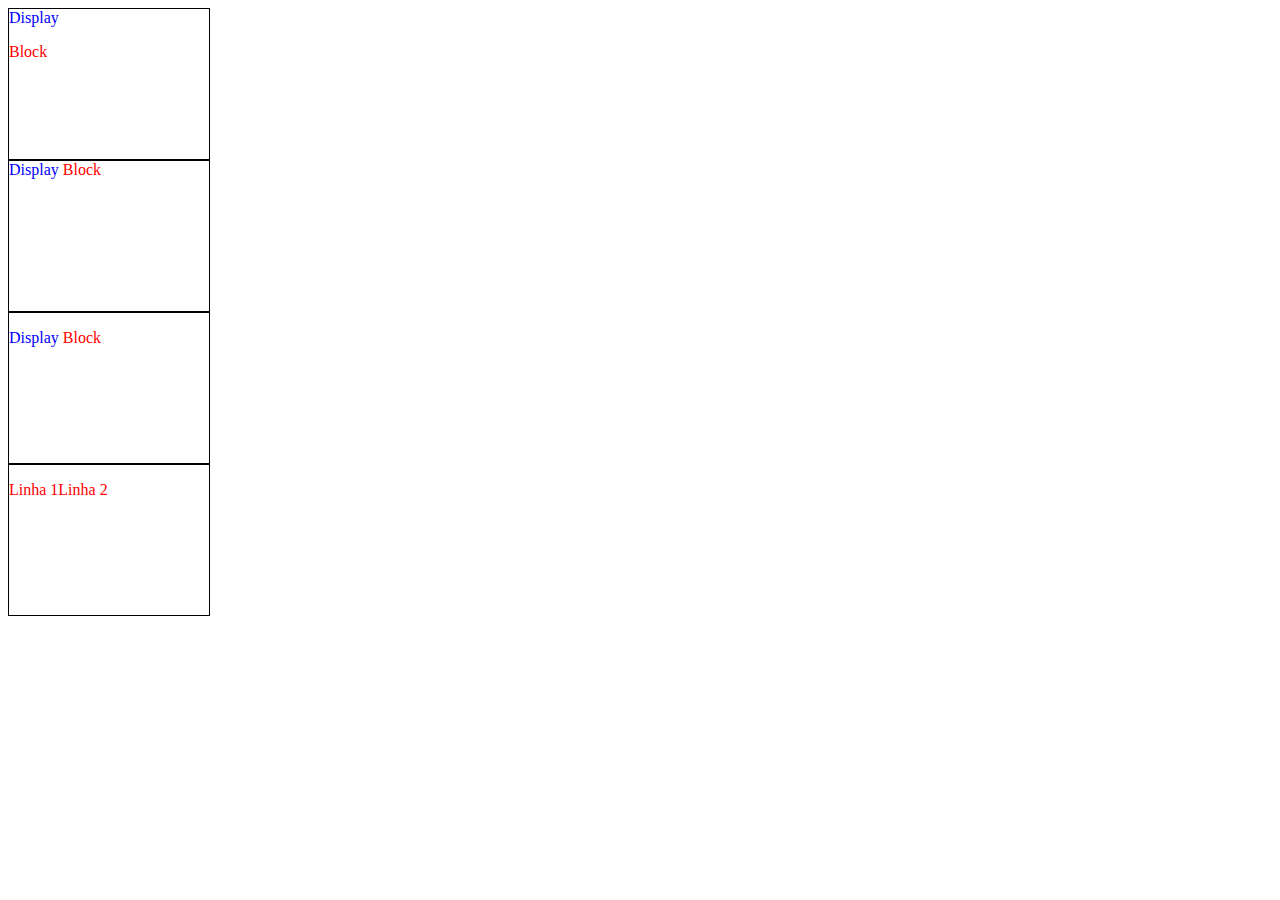
<file: index.html>
<!DOCTYPE html>
<html lang="pt-br">
<head>
    <meta charset="UTF-8">
    <meta http-equiv="X-UA-Compatible" content="IE=edge">
    <meta name="viewport" content="width=device-width, initial-scale=1.0">
    <title>Aula Display</title>
    <link rel="stylesheet" href="style.css">
</head>
<body>
    <div class="display-none">
        <p>None</p>
    </div>
    <div class="display-block">
        <span>Display</span>
        <p>Block</p>
    </div>
    <div>
        <span>Display</span>
        <p class="display-inline">Block</p>
    </div>
    <div>
        <span>Display</span>
        <p class="display-inline-block">Block</p>
    </div>
    <div class="display-flex">
        <p>Linha 1</p>
        <p>Linha 2</p>
    </div>
</body>
</html>
</file>
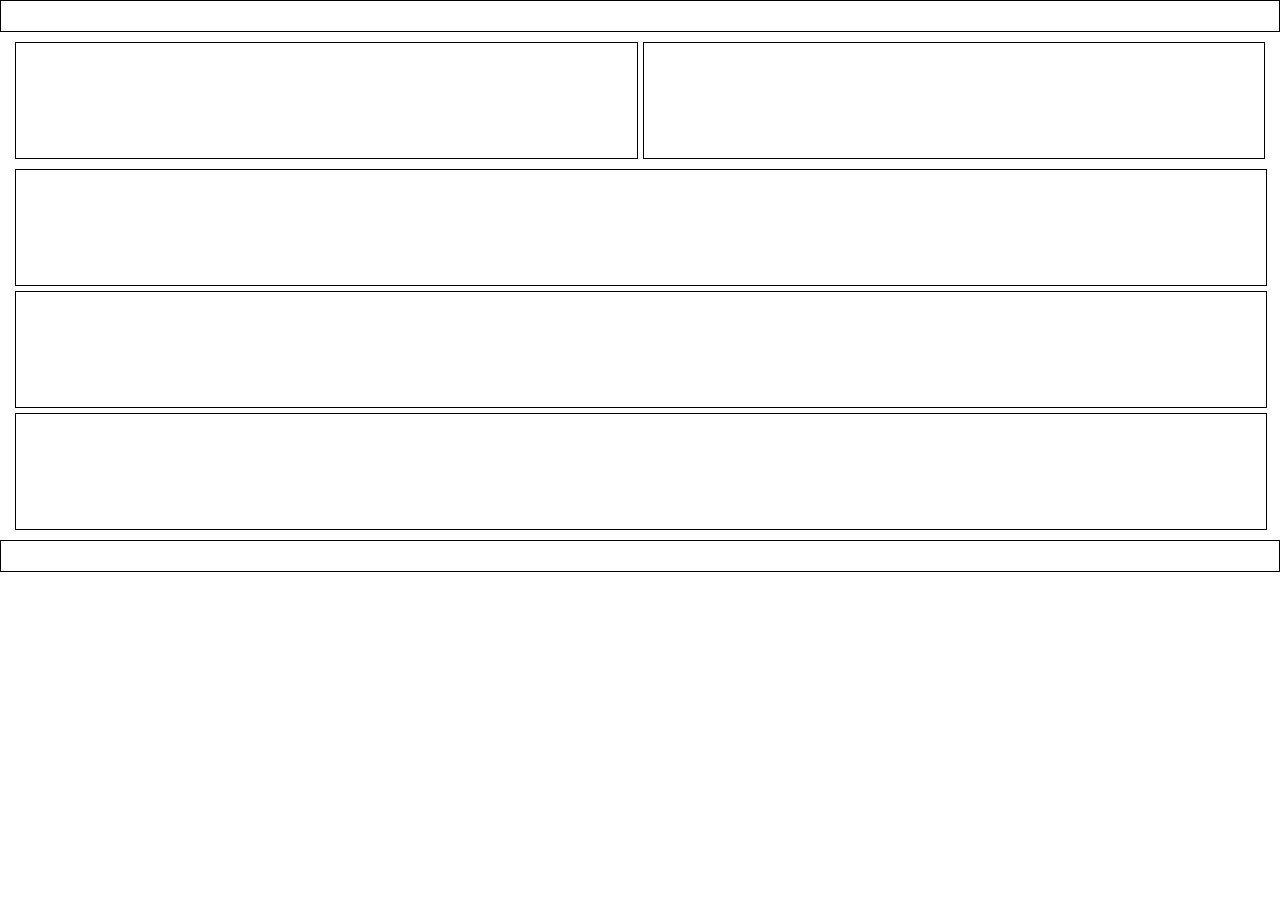
<file: estrutura.html>
<!DOCTYPE html>
<html lang="pt-br">

<head>
    <meta charset="UTF-8">
    <meta http-equiv="X-UA-Compatible" content="IE=edge">
    <meta name="viewport" content="width=device-width, initial-scale=1.0">
    <title>Display</title>
    <link rel="stylesheet" href="estrutura.css">
</head>

<body>
    <main class="container">
        <header class="header"></header>
        <section class="double-section padding">
            <div></div>
            <div></div>
        </section>
        <section class="triple-section padding">
            <div></div>
            <div></div>
            <div></div>
        </section>
        <footer class="footer"></footer>
    </main>
</body>

</html>
</file>
<file: style.css>
div {
    border: 1px solid black;
    height: 150px;
    width: 200px;
}

p {
    color: red;
}

span {
    color: blue;
}

.display-none {
    display: none;
}

.display-block {
    display: block;
}

.display-inline {
    display: inline;
}

.display-inline-block {
    display: inline-block;
}

.display-flex {
    display: flex;
}
</file>
<file: estrutura.css>
body {
    margin: 0;
}

.padding {
    padding: 0 15px;
}

.container {
    display: flex;
    gap: 10px;
    min-width: 100%;
    flex-direction: column;
}

div,
.header,
.footer {
    border: 1px solid black;
}

div {
    height: 115px;
    width: 100%;
}

.footer,
.header {
    height: 30px;
}

.double-section {
    display: flex;
    gap: 5px;
}

.triple-section {
    display: flex;
    flex-direction: column;
    gap: 5px;
}
</file>
